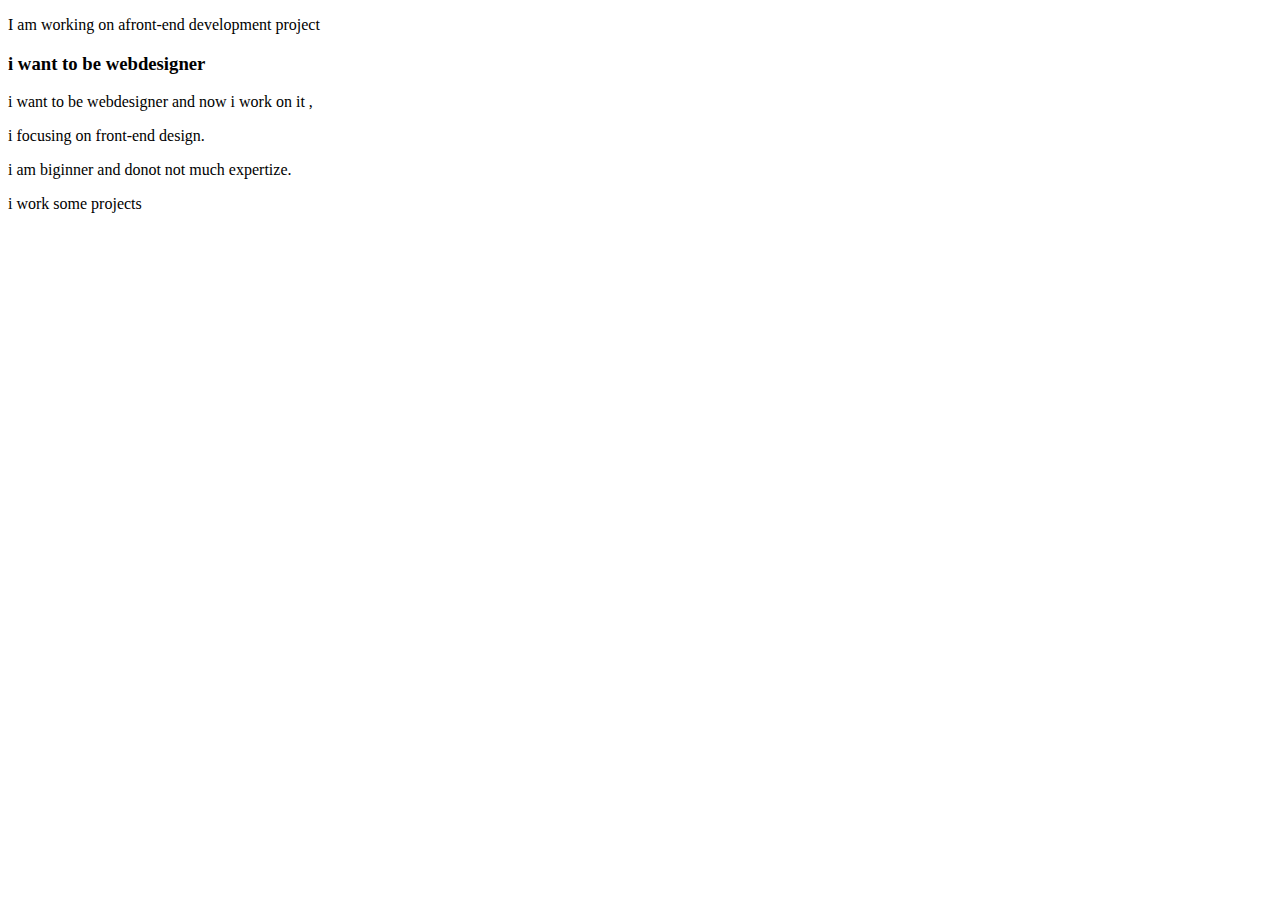
<file: about.html>
<!DOCTYPE html>
<html lang="en">
<head>
    <meta charset="UTF-8">
    <meta name="viewport" content="width=device-width, initial-scale=1.0">
    <title>Document</title>
</head>
<body>
        <p>I am working on afront-end development project </p>
        <h3>i want to be webdesigner</h3>
        <p>i want to be webdesigner and now i work on it ,</p>
        <p> i focusing on front-end design.</p>
        <p>i am biginner and donot not much expertize.</p>
        <p>i work some projects</p> 
</body>
</html>
</file>
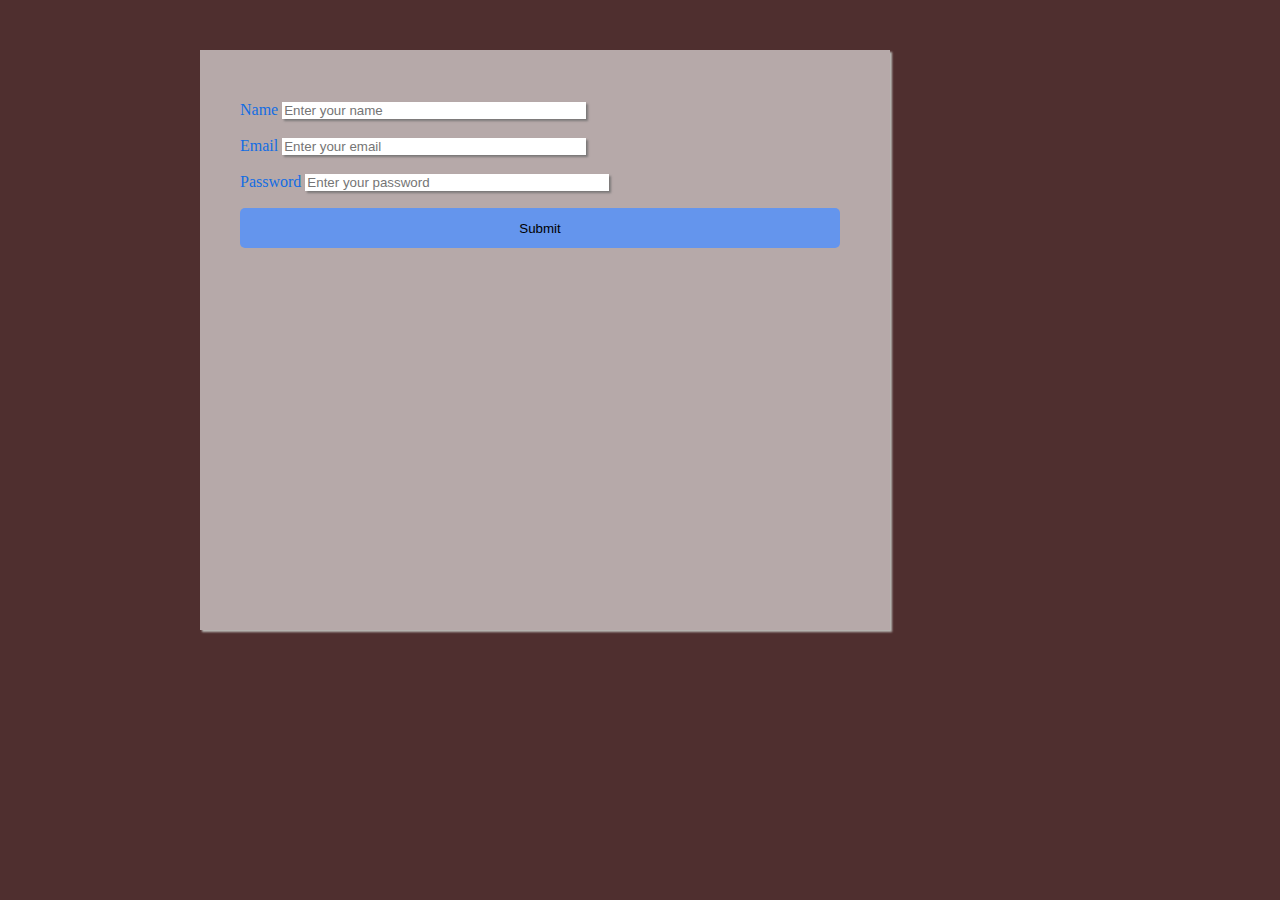
<file: contact.html>
<!DOCTYPE html>
<html lang="en">
<head>
    <meta charset="UTF-8">
    <meta name="viewport" content="width=device-width, initial-scale=1.0">
    <title>Document</title>
    <link href="contact.css" rel="stylesheet">
</head>
<body>
    <section class="back">
        <form id="form" class="form-label">
            <label for="name" class="form-input">Name</label>
            <input type="text" id="name" placeholder="Enter your name" class="label-input">
            <p id="error" class="error"></p>
            <label for="email" class="form-input">Email</label>
            <input type="email" id="email" placeholder="Enter your email" class="label-input">
            <p id="erroremail"  class="error"></p>
            <label for="password" class="form-input">Password</label>
            <input type="password" id="password" placeholder="Enter your password" class="label-input">
            <p id="errorpassword"  class="error"></p>
            <div><button class="button" id="submit" type="submit">Submit</button></div>
        </form>
    </section>
</body>
</html>
</file>
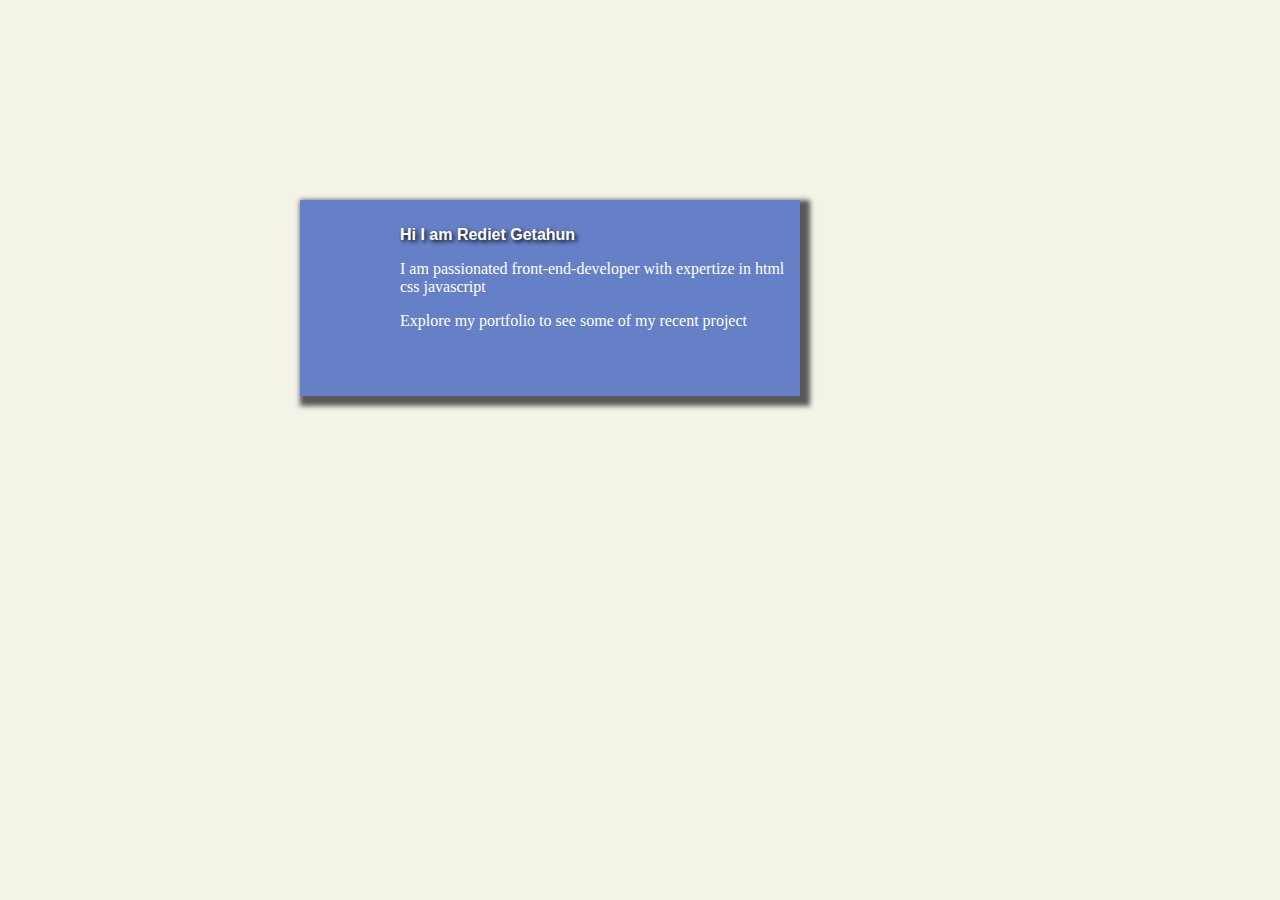
<file: home.html>
<!DOCTYPE html>
<html lang="en">
<head>
    <meta charset="UTF-8">
    <meta name="viewport" content="width=device-width, initial-scale=1.0">
    <title>Document</title>
    <style>
        body{
            background-color: rgb(243, 243, 232);
            padding: 0%;
            margin: 0%;
        }
        .home{
         margin-left:300px;
         margin-top: 200px;  
         border: 1px red none;
         padding-right: 0%;
         padding-left: 100px;
         padding-bottom: 50px;
         padding-top: 10px;
         width: 400px;
          box-shadow: 5px 5px 5px 5px rgb(90, 87, 87);
          background-color: rgb(102, 128, 199);
          color: white;
        }
        .redu{
            font-family: arial;
            font-weight: bold;
            text-Shadow :2px 2px 4px black;
        }
        div:hover{
            background-color: rgb(84, 95, 154);
        }
        @media(max-width:800px){

            .home{
                   width: 300px;
                    margin-left:200px;
                     color: white;
                     height: 100px;
                     box-shadow: 5px 5px 5px 5px rgb(90, 87, 87);
          background-color: rgb(245, 247, 252);
          color: rgb(3, 110, 197);
            }
            .home:hover{
                background-color: rgb(187, 188, 196);
            }
        }

    </style>
</head>
<body>
    <div class="home">
    <p class="redu">Hi I am Rediet Getahun</p>
    <P>I am passionated front-end-developer with expertize in html css javascript</P>
    <p>Explore my portfolio to see some of my recent project</p>
    </div>
</body>
<script>
    const microsoft=document.getElementById('microsoft');

  
</script>
</html>
</file>
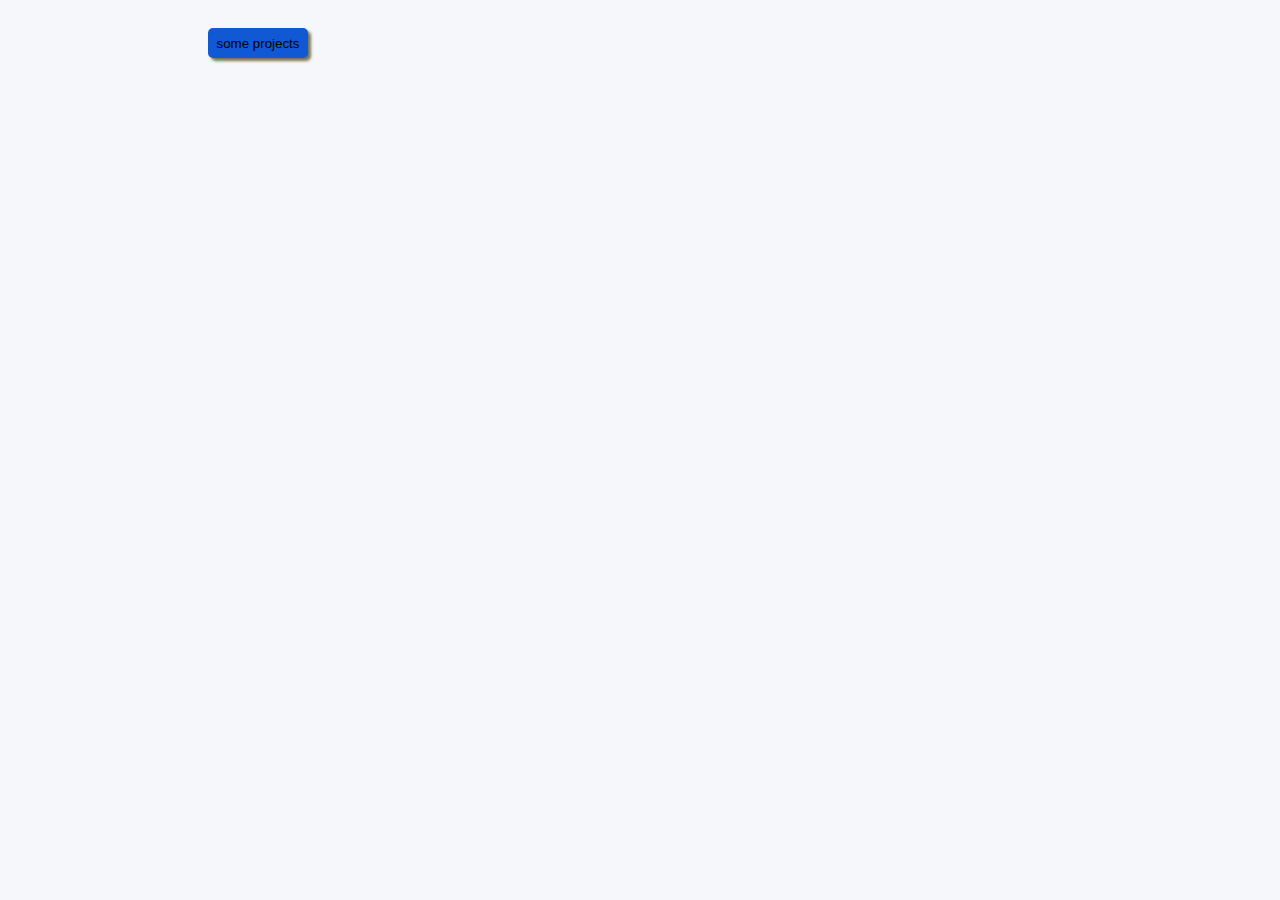
<file: project.html>
<!DOCTYPE html>
<html lang="en">
<head>
    <meta charset="UTF-8">
    <meta name="viewport" content="width=, initial-scale=1.0">
    <title>Document</title>
    <link href="project.css" rel="stylesheet">
</head>
<body>
    <div class="main-click">
    <button id="buttons"  class="click">some projects</button>
</div>
    <div id="files" class="list-projects"></div>
<script src="project.js">
 // const projectone=window.location.href='email.html';
 
</script>  
</body>
</html>
</file>
<file: contact.css>
body{
    background-color:rgb(79, 47, 47);
    width:100%;
    height: 100%;
    padding: 0%;
    margin: 0%;
}
.form-label{
    margin-left: 300px;
    background-color: rgb(182, 169, 169);
    width:650px;
    height: 530px;
    color: rgb(19, 109, 227);
    padding-left: 10px;
    margin-top: 50px;
    box-shadow:2px 2px 2px rgb(188, 188, 184);
    margin-left: 200px;
    padding-left: 40px;
    padding-top: 50px;
    line-height: 20px;
}
.submit{
    padding-left: 150px;
    margin-top: 10px;
    background: repeating-radial-gradient();
    border-radius:10px ;
    width:100px;

}
button{
    width:600px;
    height: 40px;
    border-radius: 5px;
    border: none;
    background-color: cornflowerblue;
}

.label-input{
    box-shadow: 2px 2px 2px rgb(123, 120, 120);
    border: none;
    width:300px};
   .back .top
    {
        color: beige;
        padding-left: 230px;
        margin-top: 0%;
        padding-top: 40px;
            
    }
</file>
<file: project.css>
.click{
    margin-left: 200px;
    margin-bottom: 10px;
    margin-top: 20px;
    border: none;
    box-shadow: 3px 3px 3px rgb(121, 118, 86);
    width: 100px;
    height: 30px;
    background-color: rgb(17, 89, 212);
    border-radius:5px;

}
.click:hover{
    background-color: #bbbcc3;
}
body{
    background-color: #f5f7fb;

}
.list-projects a{
    display: flex;
   height: 400px;
   width: 400px;
   border-radius: 10px;
  background-image: linear-gradient(white,rgb(244, 252, 245),rgb(16, 10, 10));
   font-size: 20px;  
}
.list-projects a:hover{
    box-shadow: 10px 10px 10px 10px 
    rgb(128, 125, 125);
    background-color: azure;
}
.list-projects{
    display: flex;
    flex-direction: row;
    gap: 20px;
    margin-top: 30px;
}
.some-projects a{
    text-decoration: none;
    color:rgb(222, 227, 241);
    justify-content: center;
   align-items: end;
   padding: 0%;  
}
.title-name{
    margin: 50px,100px;
}
.hospital-logo{
    width:200px;
    height: 200px;
    position:absolute;
    top: 150px;
    
}
.hospital-logos{
    width:200px;
    height: 200px;
    position:absolute;
    top: 150px;
    
}

.role {
    font-size: 14px;
    width: 200px;
    display: inline-block;
    height: 60px;
    margin: 0%;
   position:absolute;
   bottom:90px;
   left:40px;
   top:370px
}
.roles{
    font-size: 14px;
    width: 200px;
    display: inline-block;
    height: 60px;
    margin: 0%;
   position:absolute;
   bottom:90px;
   left:460px;
   top:370px
}
@media(max-width:600px){
    .list-projects{
        display: flex;
        flex-direction:column;
        gap: 20px;
        margin-left: 70px;
    } 
    .roles {
       position:absolute;
       left:90px;
       top:800px;
    } 
     .role {
    position:absolute;
   left:90px;
    } 
    .hospital-logos{
        position:absolute;
        top: 580px;
        
    }  
    
}
</file>
